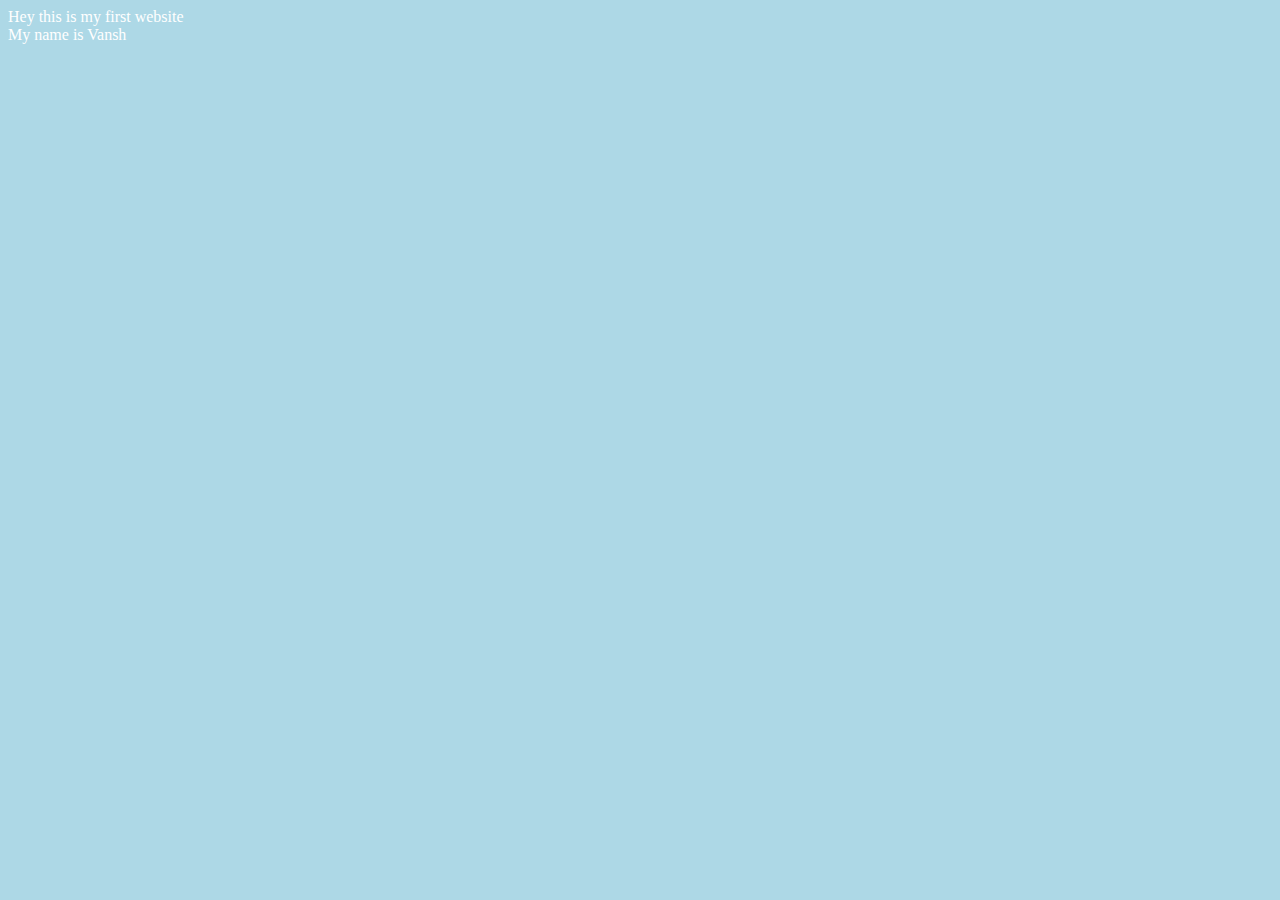
<file: web-dev-course/video 2/index.html>
<!DOCTYPE html>
<html lang="en">
<head>
    <meta charset="UTF-8">
    <meta name="viewport" content="width=device-width, initial-scale=1.0">
    <title>vansh ki first website</title>
    <link rel="stylesheet" href="style.css">
</head>
<body>
    Hey this is my first website
     <nav>My name is Vansh</nav> 
    
    <script src="script.js"></script>     
</body>
</html>
</file>
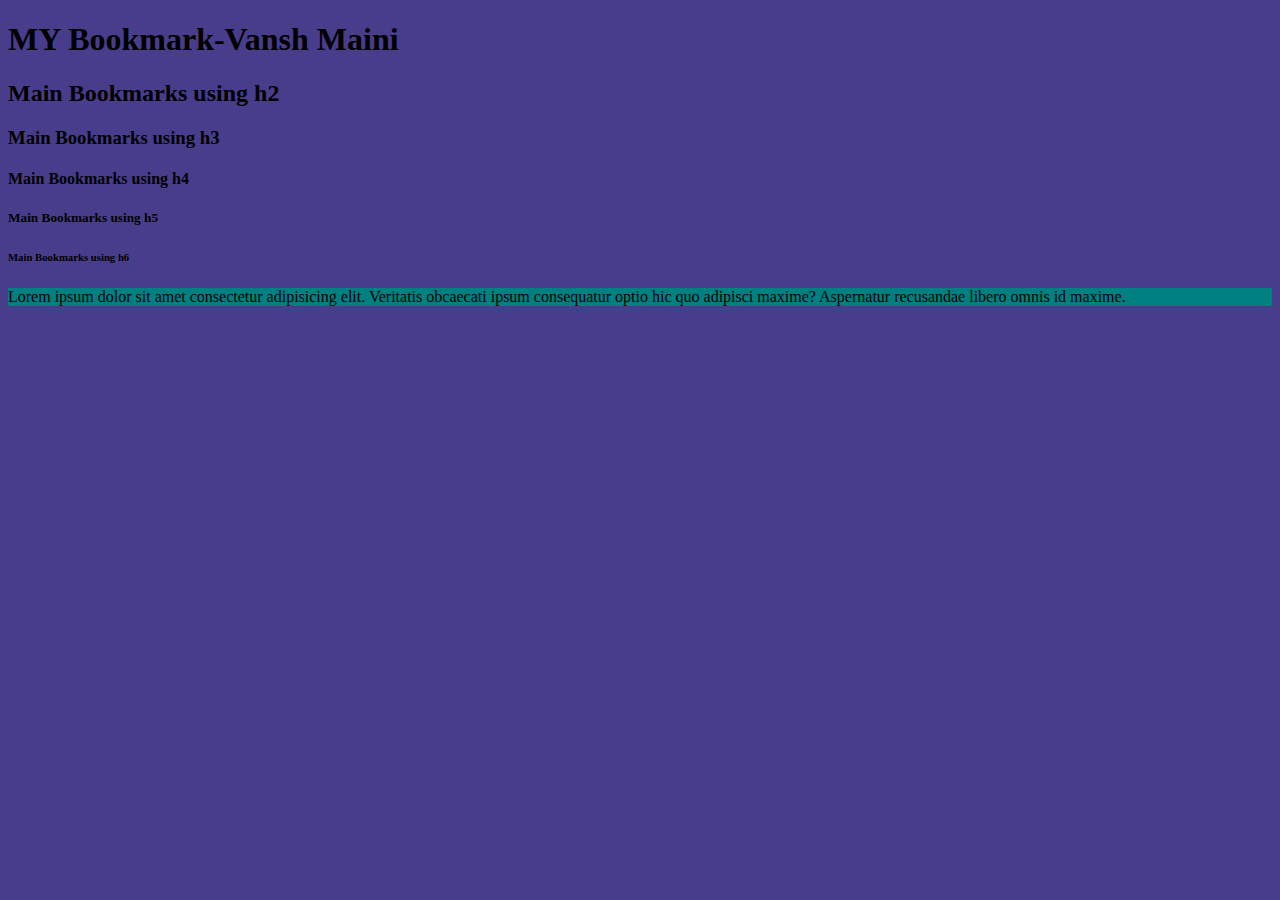
<file: web-dev-course/video 4/index.html>
<!DOCTYPE html>
<html lang="en">
<head>
    <meta charset="UTF-8">
    <meta name="viewport" content="width=device-width, initial-scale=1.0">
    <title>MY Bookmarks-VanshMaini</title>
    <link rel="stylesheet" href="style.css"> 
</head>
<body>
    <h1> MY Bookmark-Vansh Maini</h1>
    <h2>Main Bookmarks using h2</h2>
    <h3>Main Bookmarks using h3</h3>
    <h4>Main Bookmarks using h4</h4>
    <h5>Main Bookmarks using h5</h5>
    <h6>Main Bookmarks using h6</h6>
    <p style="background-color:teal;">Lorem ipsum dolor sit amet consectetur adipisicing elit. Veritatis obcaecati ipsum consequatur optio hic quo adipisci maxime? Aspernatur recusandae libero omnis id maxime.</p>
    
</body>
</html>
</file>
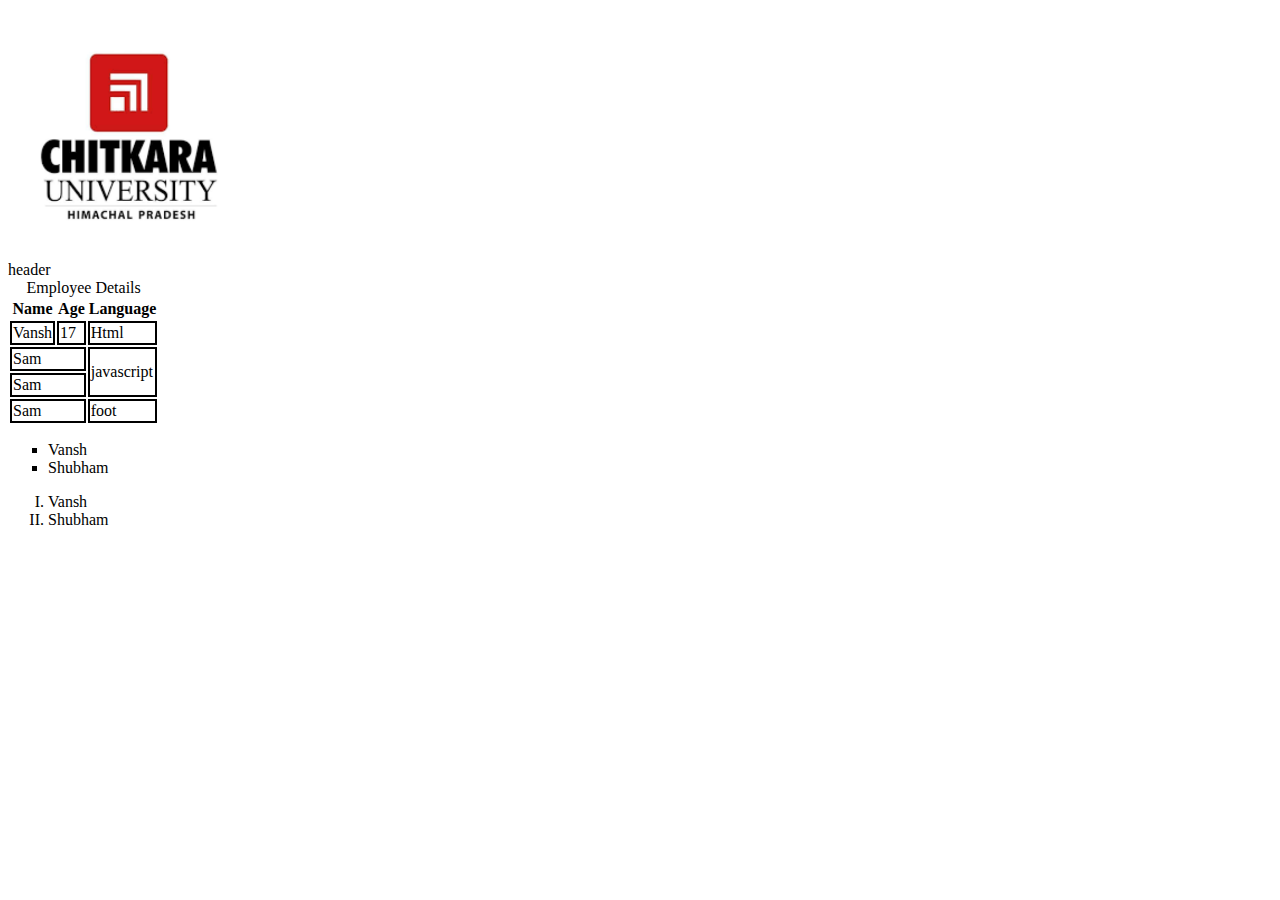
<file: web-dev-course/video 5/index.html>
<!DOCTYPE html>
<html lang="en">

<head>
  <meta charset="UTF-8">
  <meta name="viewport" content="width= , initial-scale=1.0">
  <title>Images</title>
  <link rel="stylesheet" href="style.css">
</head>

<body>
  <img width="250" height="" src="image.png" alt="A description of the image">
  <br><!--adds line break    -->
  <table>
    <caption>Employee Details</caption>

    <thead>
      <!-- header content -->
      header
    </thead>

    <tbody>
      <!-- body content -->

      <tr>
        <th>Name</th>
        <th>Age</th>
        <th>Language</th>
      </tr>
      <tr>
        <td>Vansh</td>
        <td>17</td>
        <td>Html</td>
      </tr>
      <tr>
        <td colspan="2">Sam</td>
        <td rowspan="2">javascript</td>
      </tr>
      <td colspan="2">Sam</td>
      </tr>
    <tbody>

    <tfoot>
      <!-- footer content -->
       <tr>
        <td colspan="2">Sam</td>
        <td rowspan="2">foot</td>
      </tr>
    </tfoot>
  </table>
   <ul type="square">
    <li>Vansh</li>
    <li>Shubham</li>
  </ul>
  <ol type="I">
    <li>Vansh</li>
    <li>Shubham</li>
  </ol>
</body>
</html>
</file>
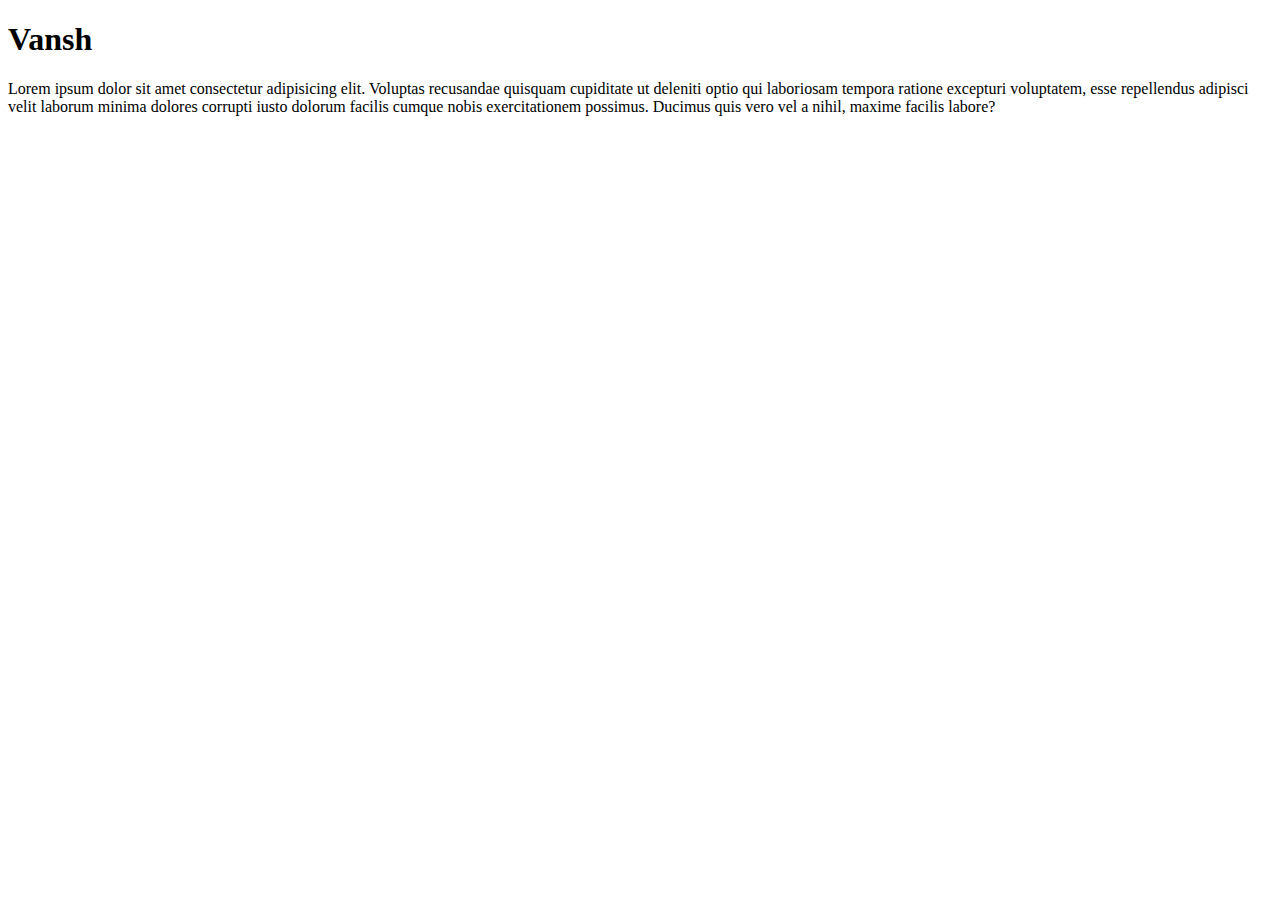
<file: web-dev-course/video 6/index.html>
<!DOCTYPE html>
<html lang="en">
<head>
    <meta charset="UTF-8">
    <meta name="viewport" content="width=device-width, initial-scale=1.0">
    <meta name="description" content="This is my first webpage">
    <title>Vansh Maini</title>
</head>
<body>
    <h1>Vansh</h1>
    <p>Lorem ipsum dolor sit amet consectetur adipisicing elit. Voluptas recusandae quisquam cupiditate ut deleniti optio qui laboriosam tempora ratione excepturi voluptatem, esse repellendus adipisci velit laborum minima dolores corrupti iusto dolorum facilis cumque nobis exercitationem possimus. Ducimus quis vero vel a nihil, maxime facilis labore?</p>
</body>
</html>
</file>
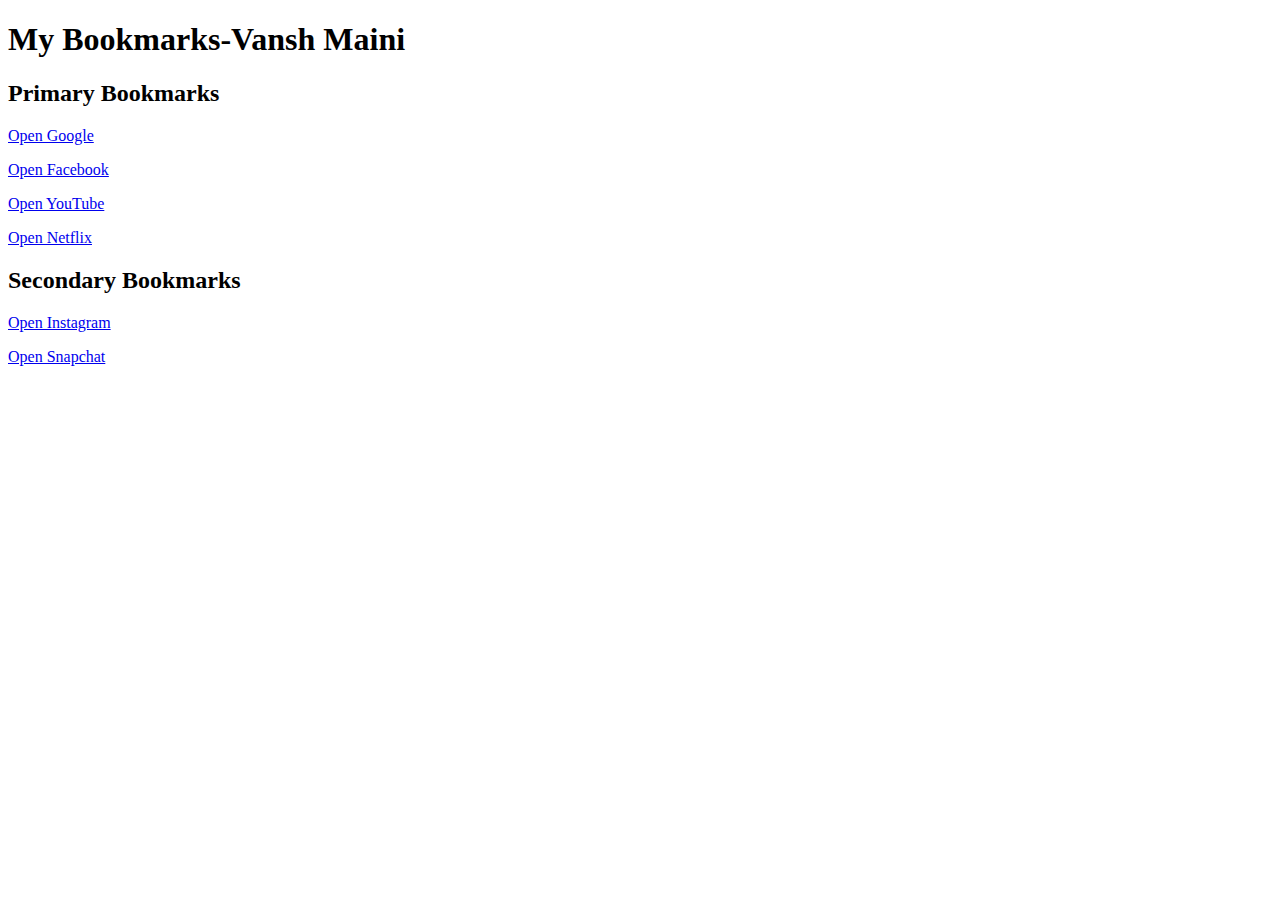
<file: web-dev-course/video 4/bookmark manager.html>
<!DOCTYPE html>
<html lang="en">
<head>
    <meta charset="UTF-8">
    <meta name="viewport" content="width=device-width, initial-scale=1.0">
    <title>Bookmark Manager-Vansh Maini</title>
</head>
<body>
    <h1>My Bookmarks-Vansh Maini</h1>
    <h2>Primary Bookmarks</h2>
    <p><a  target="_blank_"href="https://www.google.com">Open Google</a><p>
    <p><a target="_blank_"href="https://www.facebook.com">Open Facebook</a></p>
    <p><a  target="_blank_"href="https://www.youtube.com">Open YouTube</a></p>
    <p><a  target="_blank_"href="https://www.netflix.com">Open Netflix</a></p>
    <h2>Secondary Bookmarks</h2>
    <p><a  target="_blank_"href="https://www.instagram.com">Open Instagram</a></p>
    <p><a  target="_blank_"href="https://www.snapchat.com">Open Snapchat</a></p>
</body>
</html>
</file>
<file: web-dev-course/video 2/style.css>
body{
    background-color: lightblue;
    color: white;
}
</file>
<file: web-dev-course/video 4/style.css>
body{
    background-color:darkslateblue
}
</file>
<file: web-dev-course/video 5/style.css>
td{
    border: 2px solid black ;
};
</file>
